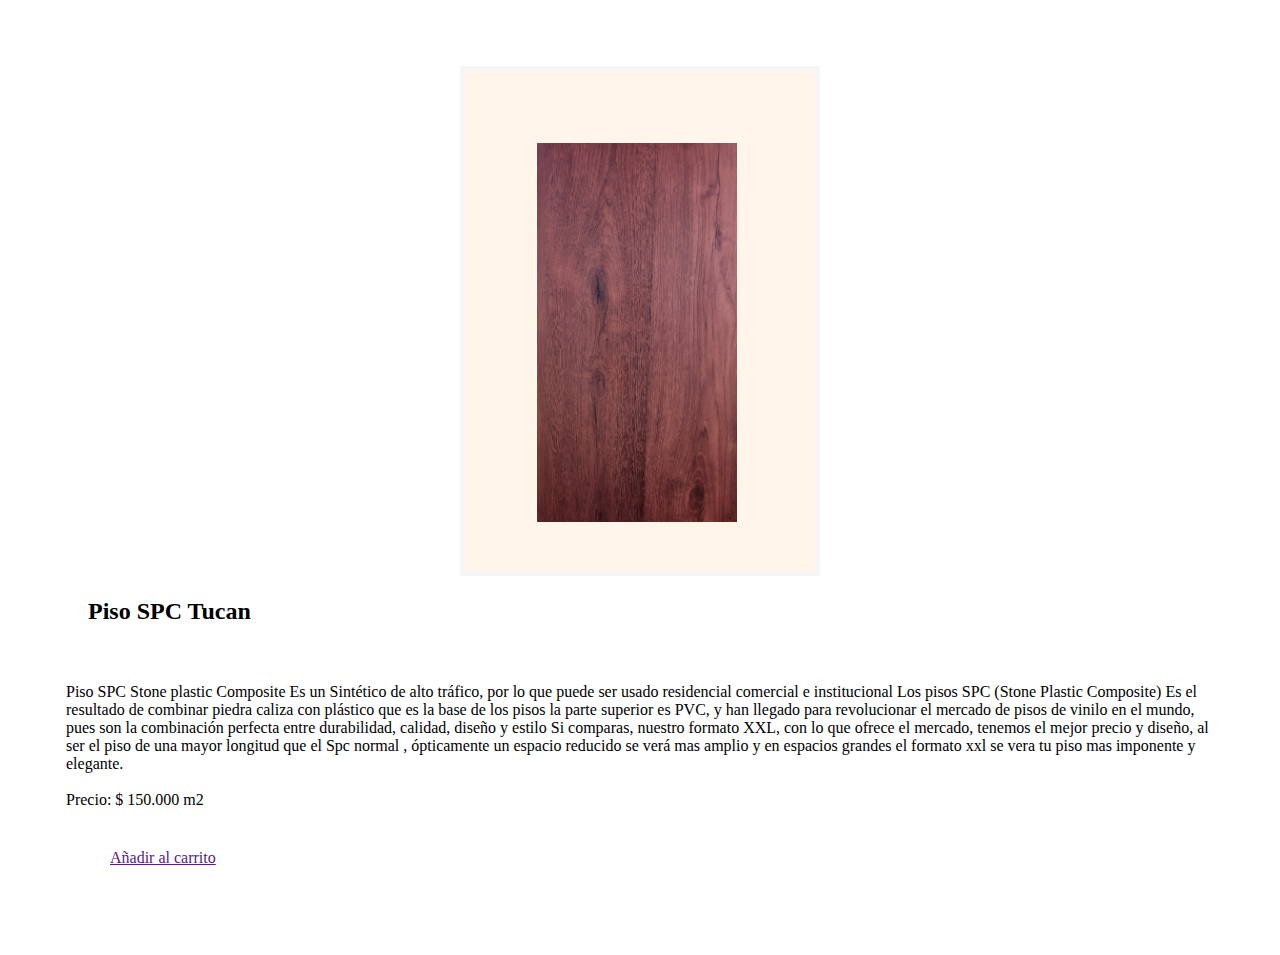
<file: proyecto/index.html>
<!DOCTYPE html>
<html lang="en">
<head>
    <meta charset="UTF-8">
    <meta http-equiv="X-UA-Compatible" content="IE=edge">
    <meta name="viewport" content="width=device-width, initial-scale=1.0">
   <link rel="stylesheet" href="./scripts/styles.css">
    <title>Detalles del producto</title>
</head>


<body>
<main class="container detalles">
    <article class="detalle">
      
    <img src="./images/Piso Spc Tucan XXL.jpg" width="200px"  alt="Piso SPC color cafe oscuro">
    </article>
    <h2>Piso SPC Tucan</h2>
   <br><br>
   
   Piso SPC Stone plastic Composite Es un Sintético de alto tráfico, por lo que puede ser usado residencial comercial e institucional

Los pisos SPC (Stone Plastic Composite) Es el resultado de combinar piedra caliza con plástico que es la base de los pisos la parte superior es PVC, y han llegado para revolucionar el mercado de pisos de vinilo en el mundo, pues son la combinación perfecta entre durabilidad, calidad, diseño y estilo Si comparas, nuestro formato XXL, con lo que ofrece el mercado, tenemos el mejor precio y diseño, al ser el piso de una mayor longitud que el Spc normal , ópticamente un espacio reducido se verá mas amplio y en espacios grandes el formato xxl se vera tu piso mas imponente y elegante.
<br><br>
 Precio: $ 150.000 m2
 <br><br>
 <div>
 <a href="" class="addTocart">Añadir al carrito</a>
</div>
</main>    

</body>


</html>
</file>
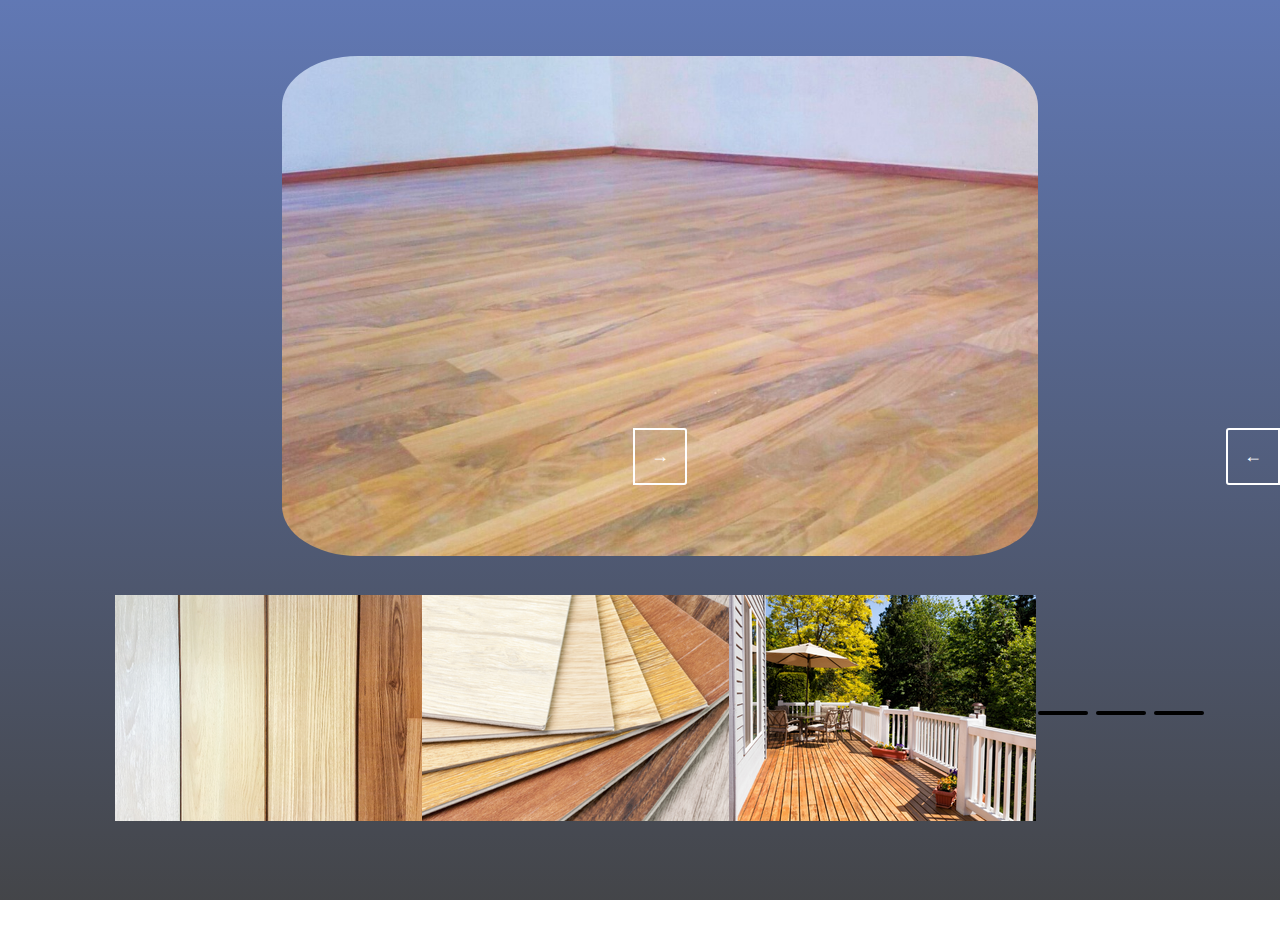
<file: proyecto-main/Proyecto2/index.html>
<!DOCTYPE html>
<html lang="en">
<head>
    <meta charset="UTF-8">
    <meta http-equiv="X-UA-Compatible" content="IE=edge">
    <meta name="viewport" content="width=device-width, initial-scale=1.0">
    <link rel="stylesheet" href="./styles/styles.css">
    <title>Destalles producto</title>
</head>
<body>
    <main class="main">
        <div class="central">
            <img id="imgCentral" src="./images/piso1.jpg" alt="Piso cafe oscuro">
        </div>
    <div class="container">
        <div class="mySlides fade" onclick="prueba()">
        <img src="./images/Home6.png" alt="Piso cafe oscuro">
        </div> 
        <div class="mySlides fade" onclick="prueba1()">
        <img src="./images/Home11.png" alt="Piso color cafe oscuro">
        </div> 
        <div class="mySlides fade" onclick="prueba2()">
        <img src="./images/Home7.png" alt="Piso color cafe oscuro">
     </div> 
        <a class="prev" onclick="slides(-1)">&#8594;</a>
        <a class="next" onclick="slides(1)">&#8592;</a>
     <div class="elements">
        <span class="quadrate" onclick="currentSlide(1)"></span>
        <span class="quadrate" onclick="currentSlide(2)"></span>
        <span class="quadrate" onclick="currentSlide(3)"></span>

     </div>
        </main>    
        <script src="./scripts/main.js"></script>
    </div>
</body>
</html>
</file>
<file: proyecto/scripts/styles.css>
*{
    margin: 2px;
    padding: 20px; 
    
}
    .detalle{
    border: 3px; border: solid rgba(243, 212, 36, 0.836); 
    object-fit:scale-down;
    margin:auto; 
    border: 5px solid whitesmoke;
    width: 250px;
    height: 400px;
    padding: 50px;
    background-color: rgba(255, 228, 196, 0.384);
    box-sizing:calc();
    
}
</file>
<file: proyecto-main/Proyecto2/styles/styles.css>
*{
    padding: 0%;
    margin: 0%;
    box-sizing: border-box;
}
body{
    width: 100%;
    max-width: 1450px;
    height: 100vh;
    padding: 20px;
    background-image: linear-gradient(rgba(44, 75, 155, 0.75),rgba(5,7,12,0.75));
    
    background-repeat: no-repeat;   
   
}
.main{
    width: 100vw;
    height: calc(100vh);    
    margin: 0 auto;
}
.central{
    width: 100%;
    margin: 2% auto;
    padding: 10px;
    text-align: center;

}
.central > img{
    width: 60%;
    height: 500px;   
    object-fit: cover;
    border-radius: 10%;
}
.container{
    display: flex;
    justify-content: center;
    align-items: center;
}
.mySlide{    
    position: relative;
    left: 20px;
}
.mySlide img{
    width: 100%;
}
.prev,
.next{
    cursor:pointer;
    position:absolute;
    top: 50%;
    width: auto;
    margin-top: -22px;
    padding: 16px;
    color: white;
    font-weight: bold;
    font-size: 18px;
    transition: 0.6 ease;
    border-radius: 0 3px 3px 0;
    user-select: none;
    border: solid white 2px;
}
.next{
    right: 0;
    border-radius: 3px 0 0 3px;
}
.prev:hover,
.next:hover{
    background-color: rgba(0, 0, 0, 0.8);
}
.elements{
    text-align: center;
}
.quadrate{
    cursor:pointer;
    height: 4px;
    width: 50px;
    margin: 0 2px;
    background-color: rgb(0, 0, 0);
    display: inline-block;
    transition: background-color 0.6s ease;
    border-radius: 2px;
}
.active, .quadrate:hover{
    background-color: aliceblue;
}
</file>
